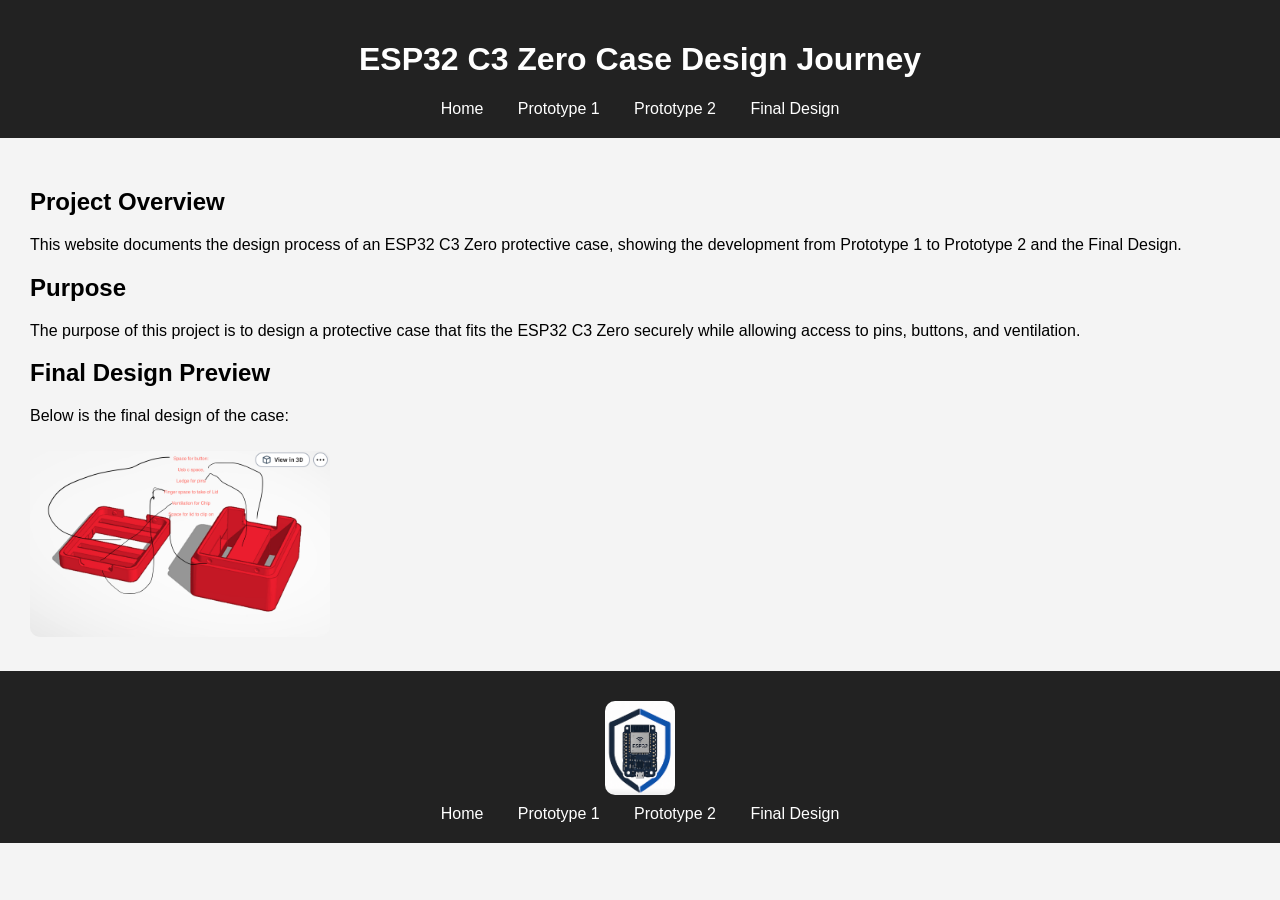
<file: index.html>
<!DOCTYPE html>
<html>

<head>
    <title>ESP32 C3 Case Design</title>
    <link rel="stylesheet" href="CSS/style.css">
</head>

<body>

<header>
    <h1>ESP32 C3 Zero Case Design Journey</h1>

    <nav>
        <a href="index.html">Home</a>
        <a href="prototype1.html">Prototype 1</a>
        <a href="prototype2.html">Prototype 2</a>
        <a href="final.html">Final Design</a>
    </nav>
</header>

<main>

    <h2>Project Overview</h2>

    <p>
        This website documents the design process of an ESP32 C3 Zero protective case, showing the development from Prototype 1 to Prototype 2 and the Final Design.
    </p>

    <h2>Purpose</h2>

    <p>
        The purpose of this project is to design a protective case that fits the ESP32 C3 Zero securely while allowing access to pins, buttons, and ventilation.
    </p>

    <h2>Final Design Preview</h2>

    <p>Below is the final design of the case:</p>

    <img src="images/final.png" alt="Final Design">

</main>

</body>

</html>

<header>

  <a href="index.html">
    <img src="images/logo.png" class="logo" alt="logo">
  </a>

  <nav>
    <a href="index.html">Home</a>
    <a href="prototype1.html">Prototype 1</a>
    <a href="prototype2.html">Prototype 2</a>
    <a href="final.html">Final Design</a>
  </nav>

</header>
</file>
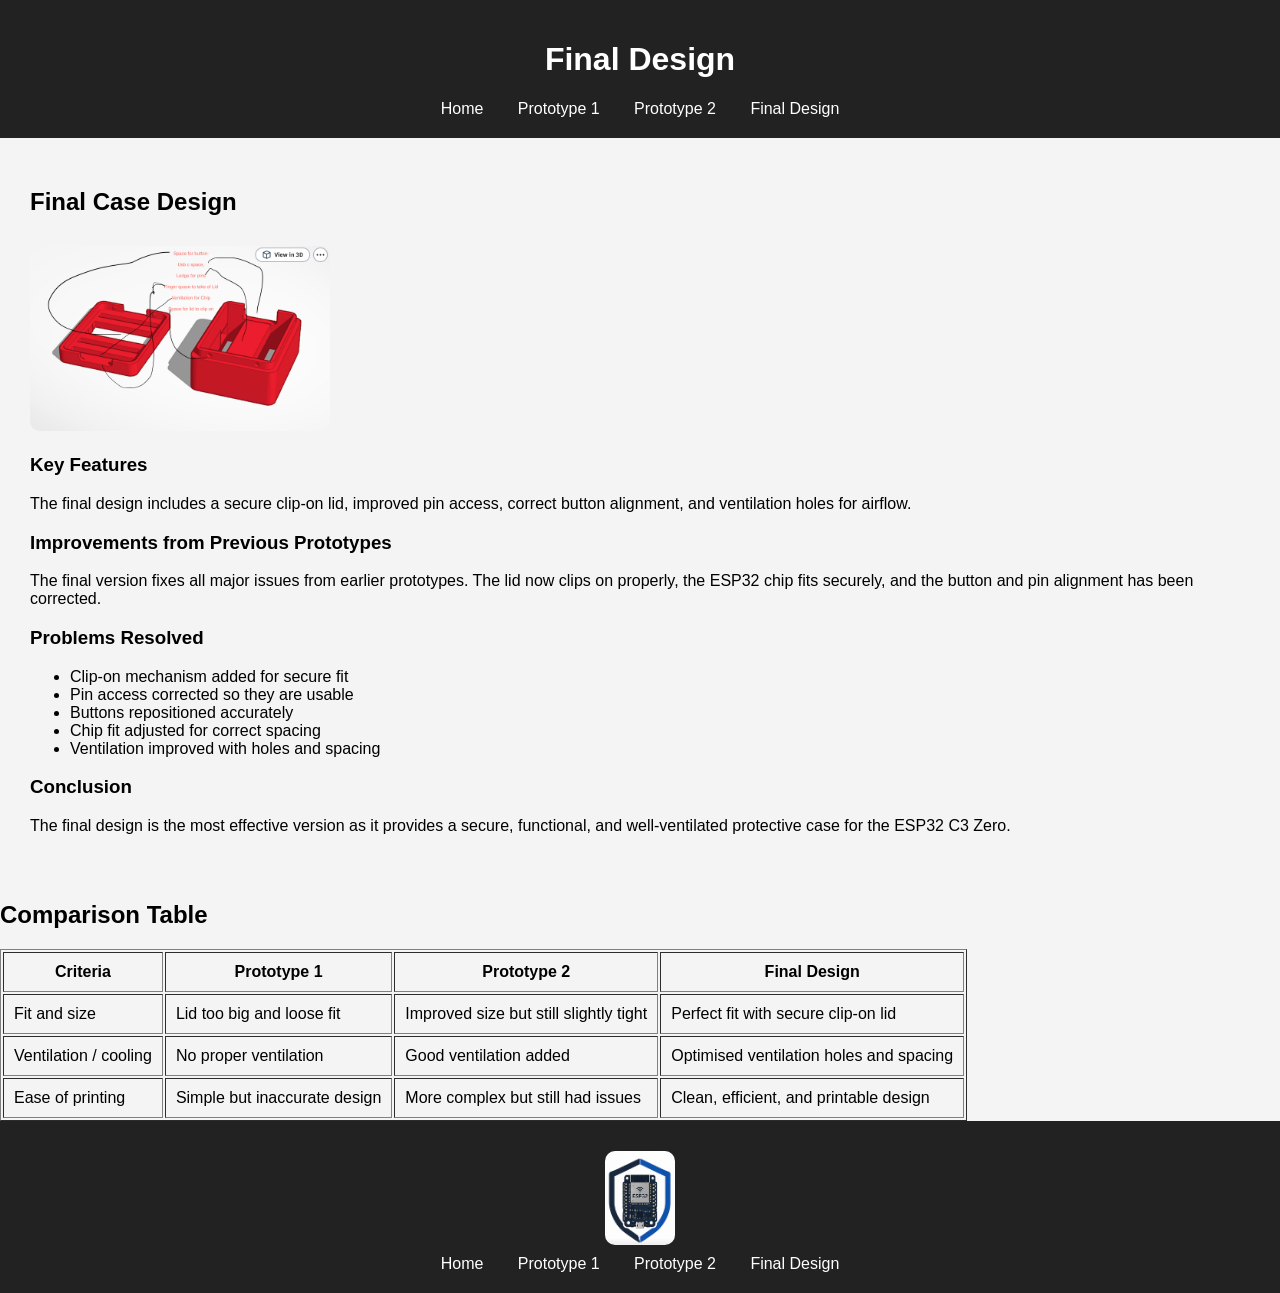
<file: final.html>
<!DOCTYPE html>
<html>

<head>
    <title>Final Design - ESP32 Case</title>
    <link rel="stylesheet" href="CSS/style.css">
</head>

<body>

<header>
    <h1>Final Design</h1>

    <nav>
        <a href="index.html">Home</a>
        <a href="prototype1.html">Prototype 1</a>
        <a href="prototype2.html">Prototype 2</a>
        <a href="final.html">Final Design</a>
    </nav>
</header>

<main>

    <h2>Final Case Design</h2>

    <img src="images/final.png" alt="Final Design">

    <h3>Key Features</h3>
    <p>
        The final design includes a secure clip-on lid, improved pin access, correct button alignment, and ventilation holes for airflow.
    </p>

    <h3>Improvements from Previous Prototypes</h3>
    <p>
        The final version fixes all major issues from earlier prototypes. The lid now clips on properly, the ESP32 chip fits securely, and the button and pin alignment has been corrected.
    </p>

    <h3>Problems Resolved</h3>
    <ul>
        <li>Clip-on mechanism added for secure fit</li>
        <li>Pin access corrected so they are usable</li>
        <li>Buttons repositioned accurately</li>
        <li>Chip fit adjusted for correct spacing</li>
        <li>Ventilation improved with holes and spacing</li>
    </ul>

    <h3>Conclusion</h3>
    <p>
        The final design is the most effective version as it provides a secure, functional, and well-ventilated protective case for the ESP32 C3 Zero.
    </p>

</main>

</body>

</html>

<h2>Comparison Table</h2>

<table border="1" cellpadding="10">

<tr>
    <th>Criteria</th>
    <th>Prototype 1</th>
    <th>Prototype 2</th>
    <th>Final Design</th>
</tr>

<tr>
    <td>Fit and size</td>
    <td>Lid too big and loose fit</td>
    <td>Improved size but still slightly tight</td>
    <td>Perfect fit with secure clip-on lid</td>
</tr>

<tr>
    <td>Ventilation / cooling</td>
    <td>No proper ventilation</td>
    <td>Good ventilation added</td>
    <td>Optimised ventilation holes and spacing</td>
</tr>

<tr>
    <td>Ease of printing</td>
    <td>Simple but inaccurate design</td>
    <td>More complex but still had issues</td>
    <td>Clean, efficient, and printable design</td>
</tr>

</table>

<header>

  <a href="index.html">
    <img src="images/logo.png" class="logo" alt="logo">
  </a>

  <nav>
    <a href="index.html">Home</a>
    <a href="prototype1.html">Prototype 1</a>
    <a href="prototype2.html">Prototype 2</a>
    <a href="final.html">Final Design</a>
  </nav>

</header>
</file>
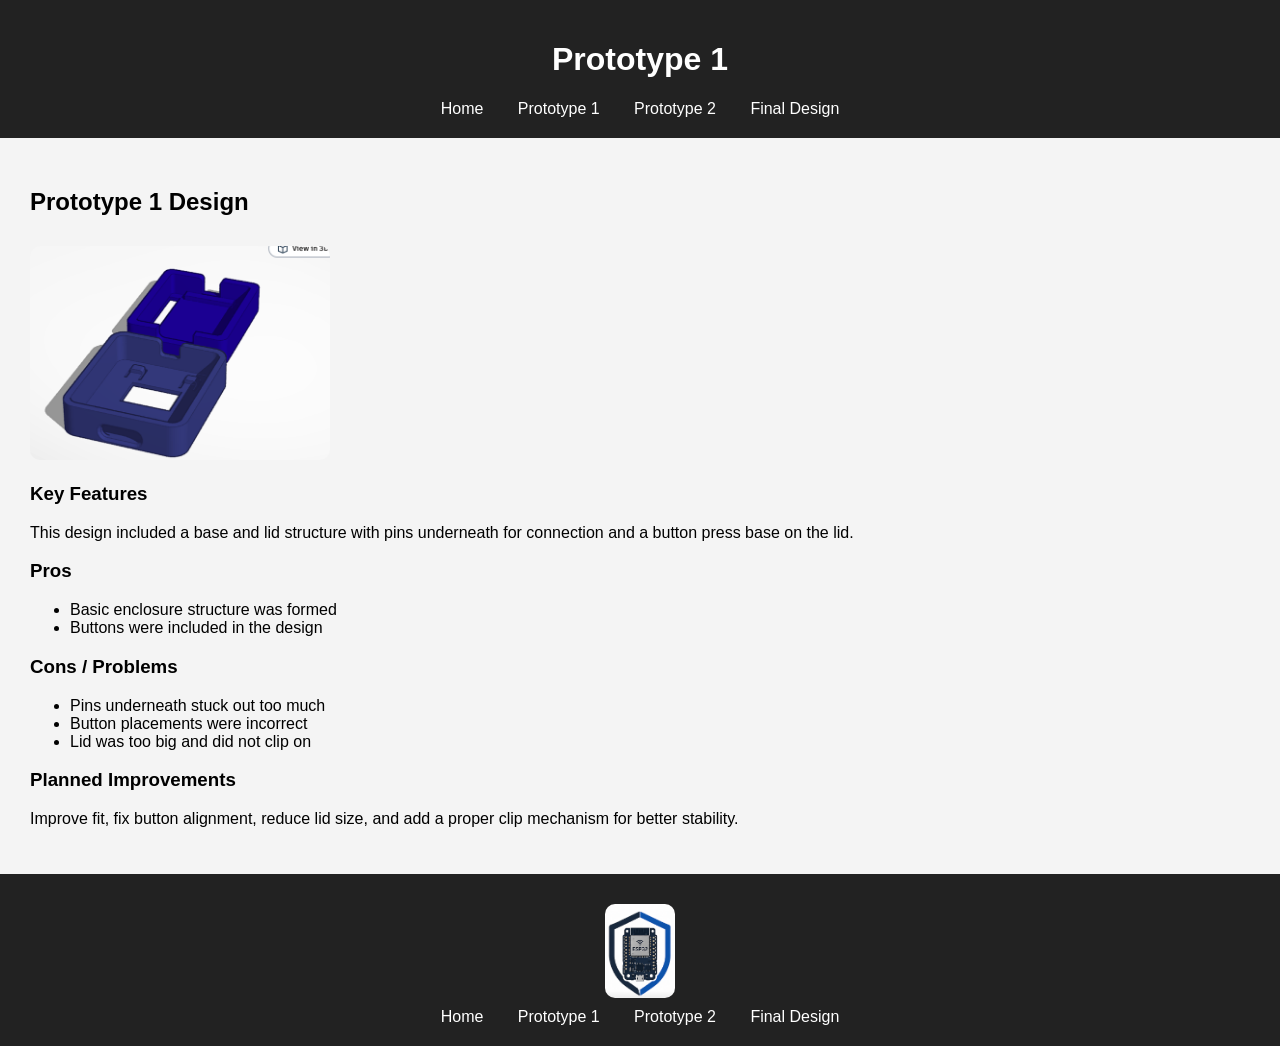
<file: prototype1.html>
<!DOCTYPE html>
<html>

<head>
    <title>Prototype 1 - ESP32 Case</title>
    <link rel="stylesheet" href="CSS/style.css">
</head>

<body>

<header>
    <h1>Prototype 1</h1>

    <nav>
        <a href="index.html">Home</a>
        <a href="prototype1.html">Prototype 1</a>
        <a href="prototype2.html">Prototype 2</a>
        <a href="final.html">Final Design</a>
    </nav>
</header>

<main>

    <h2>Prototype 1 Design</h2>

    <img src="images/prototype1.png" alt="Prototype 1">

    <h3>Key Features</h3>
    <p>
        This design included a base and lid structure with pins underneath for connection and a button press base on the lid.
    </p>

    <h3>Pros</h3>
    <ul>
        <li>Basic enclosure structure was formed</li>
        <li>Buttons were included in the design</li>
    </ul>

    <h3>Cons / Problems</h3>
    <ul>
        <li>Pins underneath stuck out too much</li>
        <li>Button placements were incorrect</li>
        <li>Lid was too big and did not clip on</li>
    </ul>

    <h3>Planned Improvements</h3>
    <p>
        Improve fit, fix button alignment, reduce lid size, and add a proper clip mechanism for better stability.
    </p>

</main>

</body>

</html>

<header>

  <a href="index.html">
    <img src="images/logo.png" class="logo" alt="logo">
  </a>

  <nav>
    <a href="index.html">Home</a>
    <a href="prototype1.html">Prototype 1</a>
    <a href="prototype2.html">Prototype 2</a>
    <a href="final.html">Final Design</a>
  </nav>

</header>
</file>
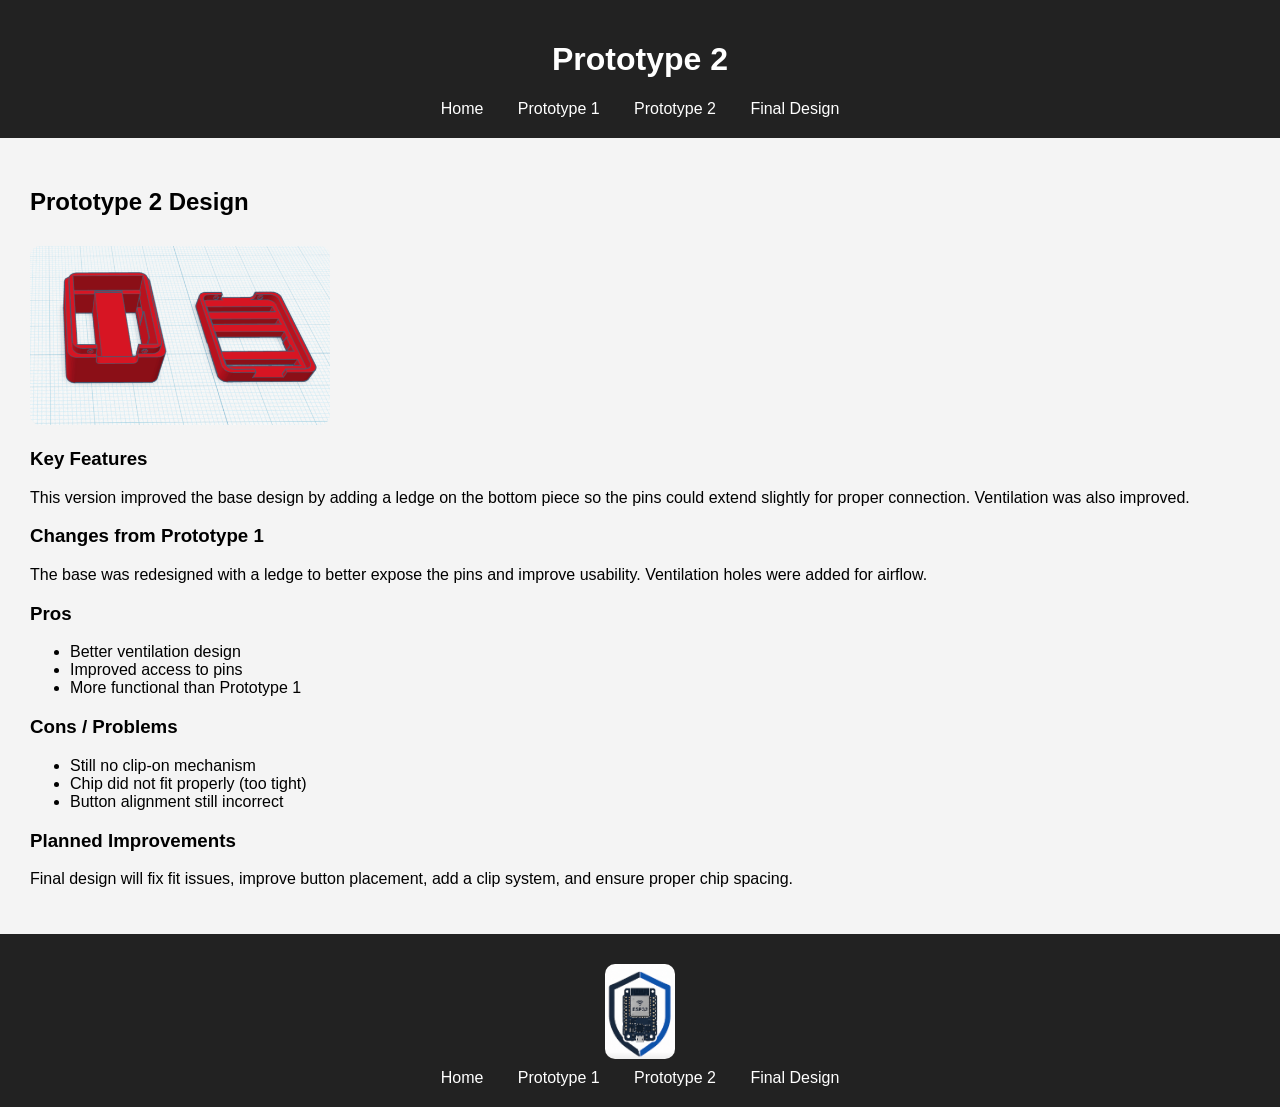
<file: prototype2.html>
<!DOCTYPE html>
<html>

<head>
    <title>Prototype 2 - ESP32 Case</title>
    <link rel="stylesheet" href="CSS/style.css">
</head>

<body>

<header>
    <h1>Prototype 2</h1>

    <nav>
        <a href="index.html">Home</a>
        <a href="prototype1.html">Prototype 1</a>
        <a href="prototype2.html">Prototype 2</a>
        <a href="final.html">Final Design</a>
    </nav>
</header>

<main>

    <h2>Prototype 2 Design</h2>

    <img src="images/prototype2.png" alt="Prototype 2">

    <h3>Key Features</h3>
    <p>
        This version improved the base design by adding a ledge on the bottom piece so the pins could extend slightly for proper connection. Ventilation was also improved.
    </p>

    <h3>Changes from Prototype 1</h3>
    <p>
        The base was redesigned with a ledge to better expose the pins and improve usability. Ventilation holes were added for airflow.
    </p>

    <h3>Pros</h3>
    <ul>
        <li>Better ventilation design</li>
        <li>Improved access to pins</li>
        <li>More functional than Prototype 1</li>
    </ul>

    <h3>Cons / Problems</h3>
    <ul>
        <li>Still no clip-on mechanism</li>
        <li>Chip did not fit properly (too tight)</li>
        <li>Button alignment still incorrect</li>
    </ul>

    <h3>Planned Improvements</h3>
    <p>
        Final design will fix fit issues, improve button placement, add a clip system, and ensure proper chip spacing.
    </p>

</main>

</body>

</html>

<header>

  <a href="index.html">
    <img src="images/logo.png" class="logo" alt="logo">
  </a>

  <nav>
    <a href="index.html">Home</a>
    <a href="prototype1.html">Prototype 1</a>
    <a href="prototype2.html">Prototype 2</a>
    <a href="final.html">Final Design</a>
  </nav>

</header>
</file>
<file: CSS/style.css>
body {
    font-family: Arial, sans-serif;
    margin: 0;
    background: #f4f4f4;
}

header {
    background: #222;
    color: white;
    padding: 20px;
    text-align: center;
}

nav {
    margin-top: 10px;
}

nav a {
    color: white;
    margin: 0 15px;
    text-decoration: none;
}

nav a:hover {
    text-decoration: underline;
}

main {
    padding: 30px;
}

img {
    width: 300px;
    border-radius: 10px;
    margin-top: 10px;
}

form {
    background: white;
    padding: 20px;
    width: 300px;
    border-radius: 8px;
}

.logo {
  width: 70px;
  height: auto;
  display: block;
  margin: 10px auto;
  cursor: pointer;
}
</file>
